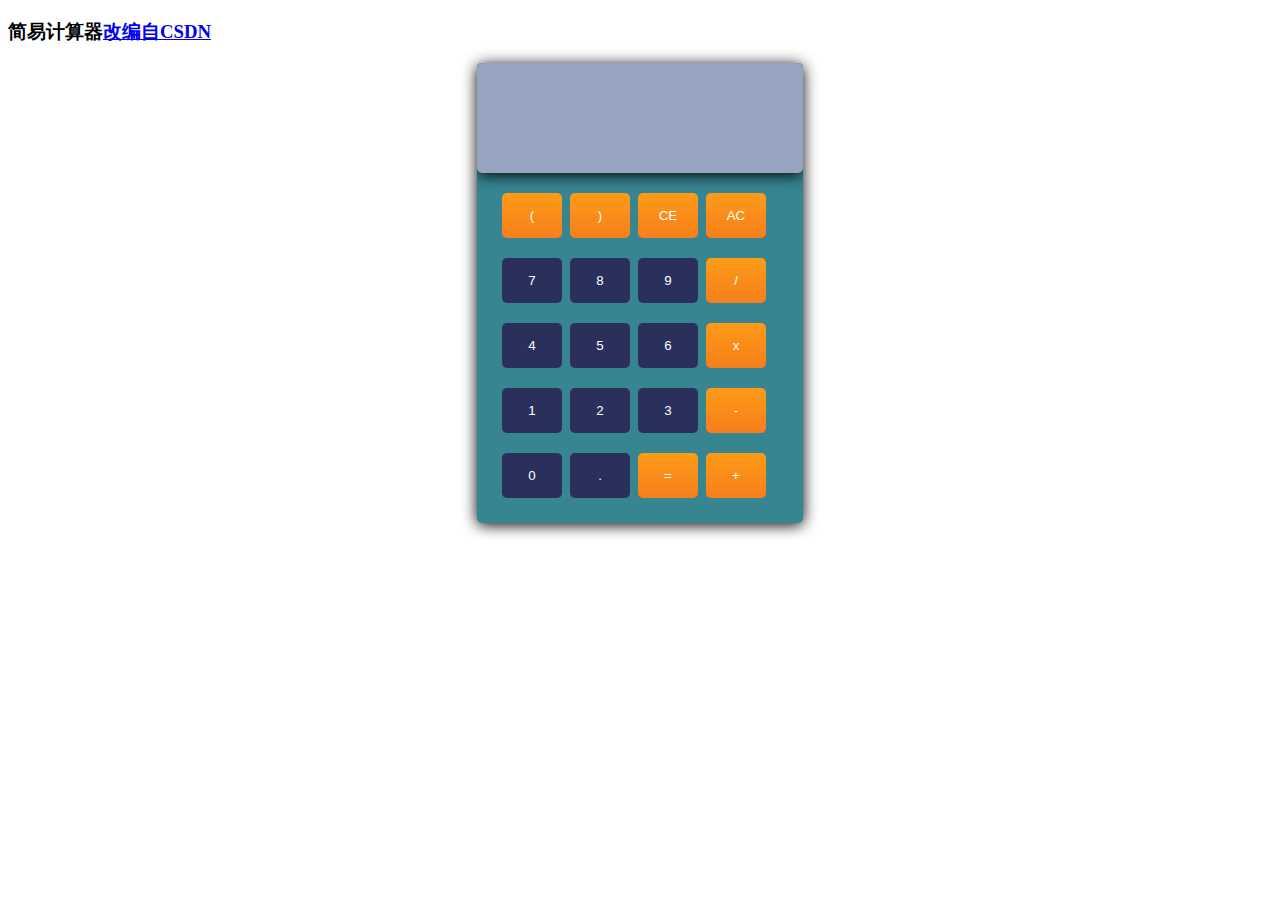
<file: calculate.html>
<!DOCTYPE html>
<html lang="en">
<head>
    <meta charset="UTF-8">
    <title>calculate</title>
    <style>
        .calculator {
            width: 326px;
            height: 460px;
            margin: 10px auto;
            background-color: #368590;
            border-radius: 5px;
            box-shadow: 0 2px 15px black;
            overflow: hidden;//防止显示屏的阴影设置和整体计算器的阴影设置叠加
        }
        .calculator .c_screen {
            position: relative;
            width: 326px;
            height: 110px;
            background-color: #96a4c2;
            border-radius: 5px;
            box-shadow: inherit;//继承了父级的盒阴影属性
        }
        .calculator .c_screen>p {
            position: absolute;
            top: 50%;
            margin-top: -28px;
            width: 236px;
            text-align: center;
            word-break: break-all;
            color: #fff;
            font-size: 20px;
            font-weight: bold;
            padding: 10px 45px;
        }
        .calculator .c_row {
            margin: 0 23px;
        }
        button {
            cursor: pointer;
            width: 60px;
            height: 45px;
            margin: 20px 2px 0;
            border: 0px;
            border-radius: 5px;
            color: #fff;
            background-color: #2b2f5b;
            outline: none;
        }
        button::selection {
            color: #fff;//消除浏览器默认行为,手动设置颜色为白色就不会有选中文本的行为
        }
        button:active {
            box-shadow: 0 0 5px 5px dodgerblue;//点击按钮高亮显示
        }
        .c_func_btn {
            background: linear-gradient(to bottom, rgba(252,156,23,1) 0%, rgba(247,126,27,1) 100%);
        }
    </style>
</head>
<body>
    <h3>简易计算器<a href="https://blog.csdn.net/q1056843325/article/details/53398803">改编自CSDN</a></h3>
    <div class="calculator">
        <div class="c_screen">
            <p></p>
        </div>
        <div class="c_btn_wrapper">
            <div class="c_row">
                <button class="c_func_btn">(</button>
                <button class="c_func_btn">)</button>
                <button class="c_func_btn">CE</button>
                <button class="c_func_btn">AC</button>
            </div>
            <div class="c_row">
                <button>7</button>
                <button>8</button>
                <button>9</button>
                <button class="c_func_btn">/</button>
            </div>
            <div class="c_row">
                <button>4</button>
                <button>5</button>
                <button>6</button>
                <button class="c_func_btn">x</button>
            </div>
            <div class="c_row">
                <button>1</button>
                <button>2</button>
                <button>3</button>
                <button class="c_func_btn">-</button>
            </div>
            <div class="c_row">
                <button>0</button>
                <button>.</button>
                <button class="c_func_btn">=</button>
                <button class="c_func_btn">+</button>
            </div>
        </div>
    </div>
    <script>
        var btn_wrap = document.getElementsByClassName('c_btn_wrapper')[0], // 按钮容器
            content = document.getElementsByTagName('p')[0], // 显示器内容
            count = 0, //记录显示屏上字符及数字个数
            bOneDec = false; //表示显示屏一个数字中是否已经有一个小数点的状态
        btn_wrap.onclick = function(e){//事件委托 
            var target = e.target;
            if(target.nodeName.toLowerCase() === 'button'){//这个判断表示只有当我的节点是button标签才做进一步判断
                var btnType = target.innerText;//这个局部变量通过我button标签的内容判断了按钮类型
                if(content.innerText == 'Math Error' && btnType != 'AC'){//如果我的显示屏显示了“Math Error”并且我点击的按钮不是AC归零键，那么直接返回，不响应
                    return;
                }
                if(btnType == 'AC'){//AC键是重置的按键
                    bOneDec = false;//对于小数点的布尔变量赋予假值
                    content.innerText = '0';//设置屏幕内容为0
                    count = 1;//计数器重置为1
                }else if(btnType == 'CE'){//CE键是回撤键
                    if(content.innerText != ''){//首先最重要的判断是我们的显示器必须有内容
                        if(content.innerText.length === 1){//如果显示器中只有一个数字，那么就直接变成0
                            content.innerText = '0';
                        }else{//通过字符串的slice原型方法来回删最后一个数字或符号
                            content.innerText = content.innerText.slice(0,-1);
                        }
                        count--;//不要忘了计数器-1
                    }
                }else if(btnType == '='){
                    var text = content.innerText;// 先把屏幕内容缓存下来
                    if(!text){//屏幕上什么也没有，那就直接返回
                        return;
                    }else{
                        text = text.replace(/x/g,'*');//如果屏幕中有x那么替换成我们用的*
                        var result;//缓存计算结果
                        try{
                            result = eval(text) + '';//计算结果转换为字符串
                            if(result.search(/\./) > 0){//判断结果中是否有小数点
                                bOneDec = true; //初始化小数点判断布尔变量
                                if(result.split('.')[1].length > 5){//如果结果中有小数点并且小数点后超过五位那么结果只保留五位小数
                                    result = (+result).toFixed(5);
                                }
                            }
                            content.innerText = result;//屏幕上要显示我们结果
                            count = result.length;//修改计数器的值
                        }catch(e){
                            content.innerText = 'Math Error';//如果计算报错了，那么在屏幕上显示错误信息
                        }
                    }
                }else{
                    if(isNaN(+btnType) && btnType != '.'){//如果点击的不是数字键也不是小数点，那么小数点判断的锁要打开
                        bOneDec = false;
                    }
                    if(btnType == '.'){//小数点判断
                        if(bOneDec){//既然当前数字中已经有小数点了，就不能重复添加，计算器不响应
                            return;
                        }
                        bOneDec = true;//表示当前数字已经有小数点了
                    }
                    if(content.innerText == '0' && (!isNaN(+btnType) ||
                    btnType == '(' || btnType == ')')){//如果屏幕上是0，而我们正要按数字键或者是括号，那么先把屏幕上的0去掉
                        content.innerText = '';
                    }
                    content.innerText += btnType;//按什么屏幕上就多显示什么
                    if(count++ >= 44){//计数器最后用在了这里，如果字符太多了，弹出警告
                        alert('输入的字符过多');
                    }
                }   
            }
        }
    </script>
</body>
</html>
</file>
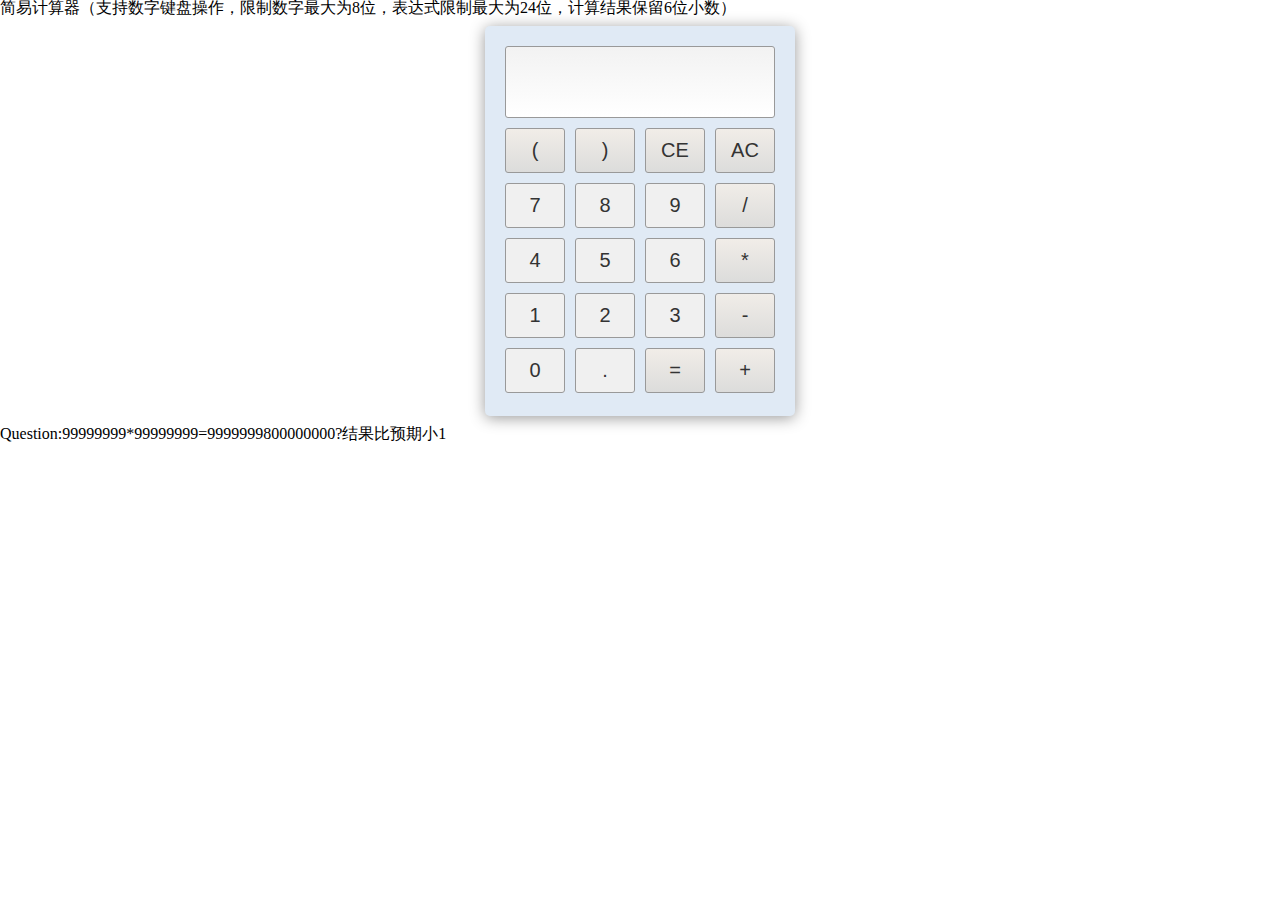
<file: myCalculate.html>
<!DOCTYPE html>
<html lang="en">
<head>
    <meta charset="UTF-8">
    <title>calculate</title>
    <meta name="description" content="JS原生计算器"/>
    <meta name="keywords" content="简易计算器, Uniquexiaoming"/>
    <!-- https://blog.csdn.net/q1056843325/article/details/53398803 -->
    <style>
        html, body, div, span, applet, object, iframe,
        h1, h2, h3, h4, h5, h6, p, blockquote, pre,
        a, abbr, acronym, address, big, cite, code,
        del, dfn, em, img, ins, kbd, q, s, samp,
        small, strike, strong, sub, sup, tt, var,
        b, u, i, center,
        dl, dt, dd, ol, ul, li,
        fieldset, form, label, legend,
        table, caption, tbody, tfoot, thead, tr, th, td,
        article, aside, canvas, details, embed, 
        figure, figcaption, footer, header, hgroup, 
        menu, nav, output, ruby, section, summary,
        time, mark, audio, video {
            margin: 0;
            padding: 0;
            border: 0;
            font-size: 100%;
            font: inherit;
            vertical-align: baseline;
        }
        /* HTML5 display-role reset for older browsers */
        article, aside, details, figcaption, figure, 
        footer, header, hgroup, menu, nav, section {
            display: block;
        }
        body {
            line-height: 1;
        }
        ol, ul {
            list-style: none;
        }
        blockquote, q {
            quotes: none;
        }
        blockquote:before, blockquote:after,
        q:before, q:after {
            content: '';
            content: none;
        }
        table {
            border-collapse: collapse;
            border-spacing: 0;
        }
        .calculator {
            width: 270px;
            height: 350px;
            margin: 10px auto;
            padding: 20px;
            background-color: #e0eaf5;
            border-radius: 5px;
            box-shadow: 0 2px 15px #999;
            overflow: hidden;//防止显示屏的阴影设置和整体计算器的阴影设置叠加
        }
        .calculator .screen {
            position: relative;
            width: 268px;
            height: 70px;
            margin-bottom: 5px;
            border: 1px solid #999;
            background-color: #f0f0f0;
            background: linear-gradient(to bottom, rgba(242,242,242,1) 0%, rgba(255,255,255,1) 100%);
            border-radius: 3px;
        }
        .calculator .screen>p {
            width: 268px;
            height: 28px;
            text-align: right;
            word-break: break-all;
            overflow: hidden;
            color: #333;
            font-size: 24px;
        }
        #result {
            margin-top: 10px;
            font-weight: 700;
            font-size: 26px;
        }
        .calculator .row {
            margin: 0 -5px;
        }
        button {
            float: left;
            width: 60px;
            height: 45px;
            margin: 5px;
            border: 1px solid #999;
            border-radius: 3px;
            color: #333;
            background-color: #f0f0f0;
            font-size: 20px;
            outline: none;
            cursor: pointer;
            transition: 1s;
        }
        button::selection {
            color: #fff;//消除浏览器默认行为,手动设置颜色为白色就不会有选中文本的行为
        }
        button:hover {
            background-image: -webkit-linear-gradient(to bottom, rgb(255, 250, 245) 0%, rgb(254, 226, 194) 50%, rgb(255, 208, 107) 50%, rgb(255, 252, 204) 100%);
            background-image: -moz-linear-gradient(to bottom, rgb(255, 250, 245) 0%, rgb(254, 226, 194) 50%, rgb(255, 208, 107) 50%, rgb(255, 252, 204) 100%);
            background-image: -ms-linear-gradient(to bottom, rgb(255, 250, 245) 0%, rgb(254, 226, 194) 50%, rgb(255, 208, 107) 50%, rgb(255, 252, 204) 100%);
            background-image: -o-linear-gradient(to bottom, rgb(255, 250, 245) 0%, rgb(254, 226, 194) 50%, rgb(255, 208, 107) 50%, rgb(255, 252, 204) 100%);
            background-image: linear-gradient(to bottom, rgb(255, 250, 245) 0%, rgb(254, 226, 194) 50%, rgb(255, 208, 107) 50%, rgb(255, 252, 204) 100%);
            border-color: #ffdb00;
            box-shadow: inset 0px 0px 3px #fff;
        }
        button:active {
            background: #e0e0e0;//点击按钮效果
        }
        .func_btn {
            background: linear-gradient(to bottom, rgba(241,237,232,1) 0%, rgba(220,220,219,1) 100%);
        }
        .newbutton {
            background-color: #999;
            background-image: -webkit-linear-gradient(hsla(0,0%,100%,.05), hsla(0,0%,0%,.1));
            background-image: -moz-linear-gradient(hsla(0,0%,100%,.05), hsla(0,0%,0%,.1));
            background-image: -ms-linear-gradient(hsla(0,0%,100%,.05), hsla(0,0%,0%,.1));
            background-image: -o-linear-gradient(hsla(0,0%,100%,.05), hsla(0,0%,0%,.1));
            background-image: linear-gradient(hsla(0,0%,100%,.05), hsla(0,0%,0%,.1));
            border: none;
            border-radius: .5em;
            box-shadow: inset 0 0 0 1px hsla(0,0%,0%,.2), inset 0 2px 0 hsla(0,0%,100%,.1), inset 0 1.2em 0 hsla(0,0%,100%,0.1), inset 0 -0.2em 0 hsla(0,0%,100%,.1), inset 0 -0.25em 0 hsla(0,0%,0%,.25), 0 0.25em 0.25em hsla(0,0%,0%,.05);
            color: #444;
            cursor: pointer;
            display: inline-block;
            font-family: sans-serif;
            font-size: 1em;
            font-weight: bold;
            line-height: 1.5;
            margin: 0 .5em 1em;
            padding: .5em 1.5em .75em;
            position: relative;
            text-decoration: none;
            text-shadow: 0 1px 1px hsla(0,0%,100%,.25);
            vertical-align: middle;
        }
    </style>
</head>
<body>
    <h3>简易计算器（支持数字键盘操作，限制数字最大为8位，表达式限制最大为24位，计算结果保留6位小数）</h3>
    <div class="calculator">
        <div class="screen">
            <p id="content"></p>
            <p id="result"></p>
        </div>
        <div class="btn_wrapper">
            <div class="row">
                <button class="func_btn">(</button>
                <button class="func_btn">)</button>
                <button class="func_btn">CE</button>
                <button class="func_btn">AC</button>
            </div>
            <div class="row">
                <button>7</button>
                <button>8</button>
                <button>9</button>
                <button class="func_btn">/</button>
            </div>
            <div class="row">
                <button>4</button>
                <button>5</button>
                <button>6</button>
                <button class="func_btn">*</button>
            </div>
            <div class="row">
                <button>1</button>
                <button>2</button>
                <button>3</button>
                <button class="func_btn">-</button>
            </div>
            <div class="row">
                <button>0</button>
                <button>.</button>
                <button class="func_btn">=</button>
                <button class="func_btn">+</button>
            </div>
        </div>
    </div>
    <p>Question:99999999*99999999=9999999800000000?结果比预期小1</p>
    <script>
        // Question:99999999*99999999=9999999800000000?比预期小1
        var btn_wrap = document.getElementsByClassName('btn_wrapper')[0], // 按钮容器
            content = document.getElementById('content'), // 显示器内容 表达式
            result = document.getElementById("result"), // 显示器结果 当前数字
            count = 0, //记录显示屏上字符及数字个数
            lastBtn = ""; //记录上一次按键值
        var codeValue = {//键盘按键的keyCode对应的值：48-57为主键盘上的数字键，96-105为数字小键盘的数字键;需要按下Shift键的符号键暂不支持
            48:"0",49:"1",50:"2",51:"3",52:"4",53:"5",54:"6",55:"7",56:"8",57:"9",
            96:"0",97:"1",98:"2",99:"3",100:"4",101:"5",102:"6",103:"7",104:"8",105:"9",
            106:"*",107:"+",109:"-",110:".",111:"/",13:"=",
            187:"=",189:"-",46:"AC",8:"CE"
        }
        document.onkeydown = function(event) {//键盘事件
            if(result.innerText == 'Math Error'){//如果显示屏显示了“Math Error”那么直接返回
                return;
            }
            if (codeValue[event.keyCode]) {//找到按键对应的值
                var e = {
                    target:{
                        nodeName:"button",
                        innerText:codeValue[event.keyCode]
                    }
                };
                btn_wrap.onclick(e);//模拟按钮点击事件
            }
        };
        btn_wrap.onclick = function(e){//事件委托 
            var target = e.target;
            if(target.nodeName.toLowerCase() === 'button'){//当节点是button标签才做进一步判断
                var btnType = target.innerText;//这个局部变量通过button标签的内容判断了按钮类型
                if(result.innerText == 'Math Error' && btnType != 'AC'){//如果显示屏显示了“Math Error”并且点击的按钮不是AC归零键，那么直接返回，不响应
                    return;
                }
                if(btnType == 'AC'){//AC键是重置的按键
                    reset();
                }else if(btnType == 'CE'){//CE键是回撤键
                    if(result.innerText != ''){//首先最重要的判断是我们的显示器必须有内容
                        if(lastBtn == "="){//计算后按回撤键则把result置为0，
                            reset();
                        }else if(result.innerText.length === 1){//如果result中只有一个数字就直接变成0
                            result.innerText = '0';
                        }else{//通过字符串的slice原型方法来回删最后一个数字或符号
                            result.innerText = result.innerText.slice(0,-1);
                            count--;//计数器-1
                        }
                    }
                }else if(btnType == '='){//=
                    if(lastBtn.match(/[=(.*/+-]/g)) {//上一个按键如果是. ( 运算符，点击等号则不响应
                        return;
                    }
                    content.innerText +=  result.innerText;//屏幕上显示完整表达式
                    if(!content.innerText){//屏幕上什么也没有，那就直接返回
                        return;
                    }else{
                        try{
                            result.innerText = eval(content.innerText) + '';//计算结果转换为字符串
                            if(result.innerText.search(/\./) > 0){//判断结果中是否有小数点
                                if(result.innerText.split('.')[1].length > 6){//如果结果中有小数点并且小数点后超过六位那么结果只保留六位小数
                                    result.innerText = (+result.innerText).toFixed(6).replace(/[0]*$/, "");//解决bug 0.3-0.2=0.09999999999999998
                                }
                            }
                            count = content.innerText.length;//修改计数器的值
                        }catch(e){
                            result.innerText = 'Math Error';//如果计算报错了，那么在屏幕上显示错误信息
                        }
                    }
                }else if(btnType == '.'){//小数点
                    if(result.innerText.match(/\./)) {//小数点判断:当前数字中有小数点就不能重复添加，计算器不响应
                        return;
                    }
                    if(result.innerText == "") {//当前数字为空，在小数前添加0
                        result.innerText = "0.";
                    } else if(lastBtn == "=") {
                        content.innerText = '';
                        result.innerText = "0.";
                    } else {
                        result.innerText += btnType;
                    }
                    count++;
                }else if(btnType.match(/[\(\)*/+-]/g)) {//括号和加减乘除 PS:正则表达式中*/一定要在+-前
                    if(lastBtn.match(/[*/+-]/g) && btnType.match(/[*/+-]/g)) {//上一个按键是运算符，则替换之
                        lastBtn = btnType;
                        content.innerText = content.innerText.replace(/[*/+-]$/g, btnType);
                        return;
                    }
                    if(lastBtn == ".") {//上一个按键是小数点，点击括号或运算符则不响应
                        return;
                    } else if(lastBtn != "" && !isNaN(+lastBtn) && btnType == '(') {//上一个按键是数字，如果点击的是左括号则不响应
                        return;
                    } else if(lastBtn == ")" && btnType == '(') {//上一个按键是右括号，如果点击的是左括号则不响应
                        return;
                    } else if(lastBtn == "(" && btnType.match(/[\)*/+-]/g)){
                        //上一个按键是左括号，如果点击的是运算符或右括号则不响应
                        return;
                    } else if(lastBtn == "=" && result.innerText != ""){
                        if(btnType == ')'){//计算出结果再按右括号不响应
                            return;
                        } else if(btnType == '('){//计算出结果再按左括号则清空屏幕
                            content.innerText = '(';
                            result.innerText = '';
                            count = 1;//设置计数器为1
                            lastBtn = btnType;
                            return;
                        } else {//计算出结果后继续按运算符则保留计算结果继续
                            content.innerText = result.innerText;
                            result.innerText = '';
                            count = content.innerText.length;//设置计数器
                        }
                    }
                    if(btnType == '(' && content.innerText == "") {//content为空，点击括号清空result
                        content.innerText = '(';
                        result.innerText = '';
                        return;
                    }
                    if(btnType == ')' && content.innerText.match(/\(/) == null) {//表达式中没有左括号就不能添加右括号
                        return;
                    }
                    if(!content.innerText.match(/[\d]/g) && !result.innerText.match(/[\d]/g) && btnType.match(/[\)*/+-]/g)){//数字判断:表达式中没有数字就不能添加运算符和右括号
                        return;
                    }
                    if(btnType == ")" && content.innerText.match(/\)/)){//左括号数大于右括号数时才可以继续，否则不响应
                        if(content.innerText.match(/\(/g).length <= content.innerText.match(/\)/g).length){
                            return;
                        }
                    }
                    content.innerText += result.innerText + btnType;//把表达式存入content
                    result.innerText = "";
                    count++;
                    lastBtn = btnType;
                }else{//数字键
                    if(lastBtn == "="){//计算出结果后继续按数字键则清空；否则保留计算结果继续
                        reset();
                    }
                    if(result.innerText.split('.')[0].length >= 8 || (result.innerText.search(/\./) > 0 && result.innerText.split('.')[1].length >= 8)){//如果当前数超过8位则不响应
                        return;
                    }
                    if(result.innerText == '0' && btnType == '0'){//如果屏幕上是0，再按0就不响应
                        return;
                    }
                    if(result.innerText == '0'){//如果屏幕上是0，那么先把屏幕上的0去掉
                        result.innerText = '';
                        count--;
                    }
                    result.innerText += btnType;//在当前数字中添加
                    if(count++ >= 24){//计数器用在这里，如果字符太多了，弹出警告
                        alert('输入的字符过多');
                    }
                }
                lastBtn = btnType;
            }
            function reset() {
                content.innerText = '';//设置屏幕内容为空
                result.innerText = '0';//设置屏幕result为0
                count = 1;//设置计数器为1
            }
        }
    </script>
</body>
</html>
</file>
